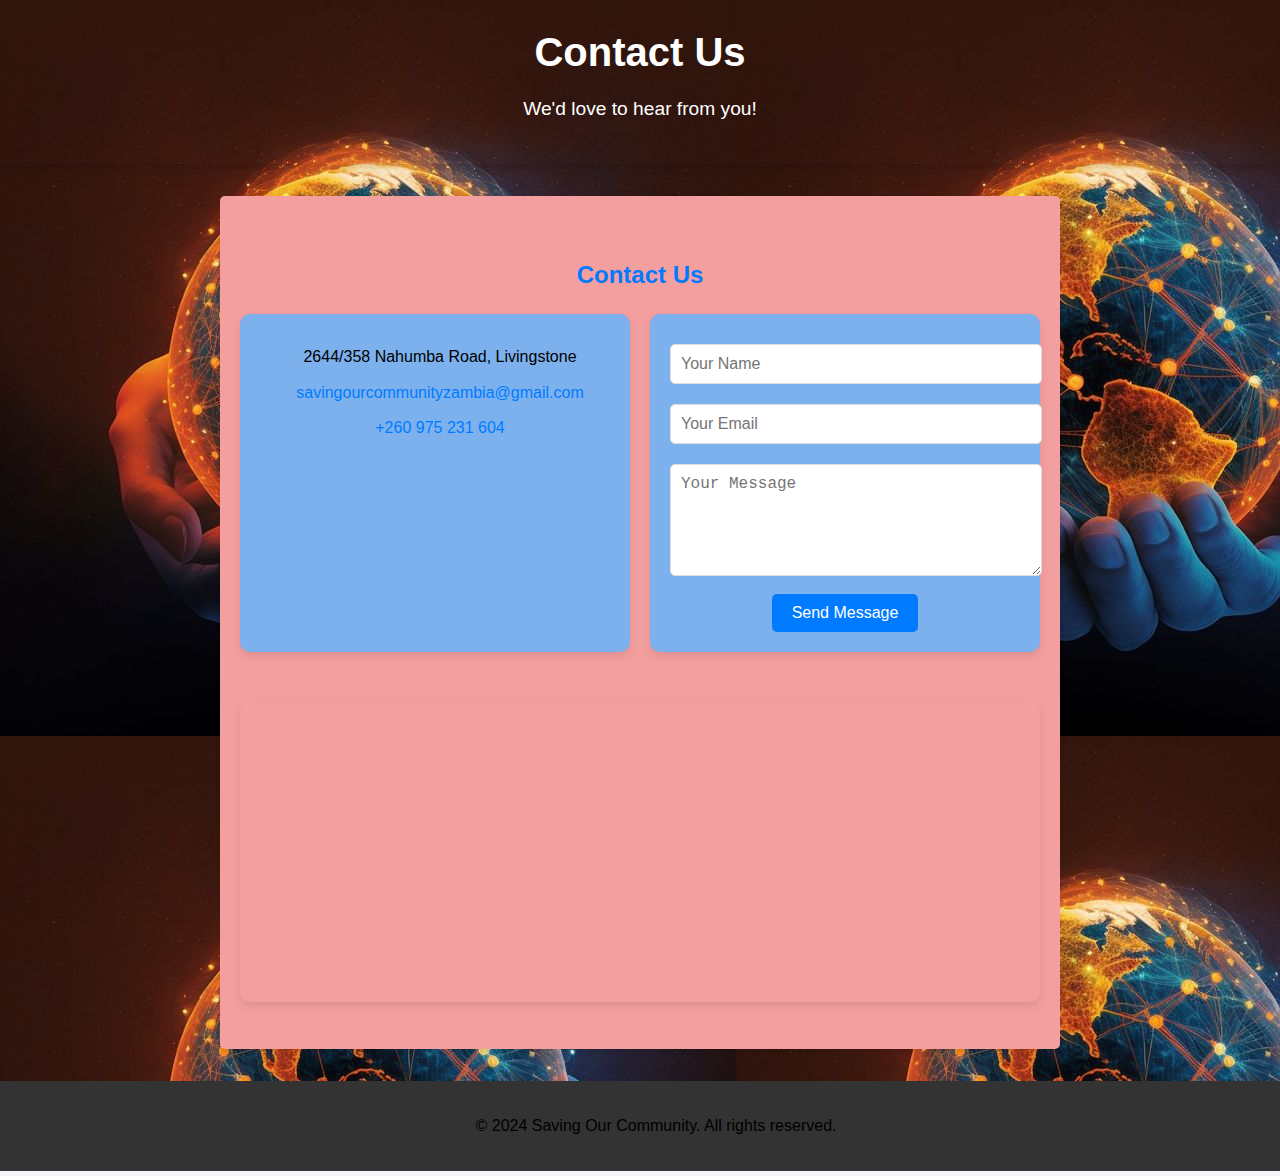
<file: SOC-PROJECT/contact.html>
<!DOCTYPE html>
<html lang="en">
<head>
    <meta charset="UTF-8">
    <meta name="viewport" content="width=device-width, initial-scale=1.0">
    <title>Contact Us - Saving Our Community</title>
    <link rel="stylesheet" href="styles.css">
    <style>
        /* Specific styles for the Contact Us page */
        #contact {
            padding: 40px 20px;
            background-color: #f49f9f;
            text-align: center;
        }

        #contact h2 {
            color: #007BFF;
            margin-bottom: 20px;
        }

        .contact-container {
            display: flex;
            flex-wrap: wrap;
            justify-content: center;
            gap: 20px;
            margin-bottom: 30px;
        }

        .contact-info, .contact-form {
            flex: 1 1 300px;
            max-width: 400px;
            padding: 20px;
            background-color: rgb(124, 177, 237);
            border-radius: 10px;
            box-shadow: 0 4px 8px rgba(0, 0, 0, 0.1);
        }

        .contact-info p {
            margin: 10px 0;
            font-size: 16px;
        }

        .contact-info i {
            color: #007BFF;
            margin-right: 10px;
        }

        .contact-info a {
            color: #007BFF;
            text-decoration: none;
        }

        .contact-info a:hover {
            text-decoration: underline;
        }

        .contact-form input, .contact-form textarea {
            width: 100%;
            margin: 10px 0;
            padding: 10px;
            border: 1px solid #ddd;
            border-radius: 5px;
            font-size: 16px;
        }

        .contact-form button {
            padding: 10px 20px;
            background-color: #007BFF;
            color: white;
            border: none;
            border-radius: 5px;
            font-size: 16px;
            cursor: pointer;
            transition: background-color 0.3s ease;
        }

        .contact-form button:hover {
            background-color: #0056b3;
        }

        .map iframe {
            border-radius: 10px;
            box-shadow: 0 4px 8px rgba(0, 0, 0, 0.1);
            margin-top: 20px;
        }
        /* Center the Contact Us Header */
header {
    text-align: center; 
    padding: 20px;
    background-color: clear; 
    color: white; /
    border-radius: 10px; 
    margin-bottom: 20px; 
    box-shadow: 0 4px 8px rgba(0, 0, 0, 0.1); 
}

header h1 {
    font-size: 2.5rem; /* Adjust font size for the main title */
    margin: 0; /* Remove default margin */
}

header p {
    font-size: 1.2rem; /* Adjust font size for the tagline */
    margin-top: 10px; /* Add spacing below the title */
}

    </style>
</head>
<body>
    <header >
       
        </style>
        <h1>Contact Us</h1>
        <p>We'd love to hear from you!</p>
    </header>

    <section id="contact">
        <h2>Contact Us</h2>
        <div class="contact-container">
            <!-- Contact Information -->
            <div class="contact-info">
                <p><i class="fas fa-map-marker-alt"></i> 2644/358 Nahumba Road, Livingstone</p>
                <p><i class="fas fa-envelope"></i> <a href="mailto:savingourcommunityzambia@gmail.com">savingourcommunityzambia@gmail.com</a></p>
                <p><i class="fas fa-phone"></i> <a href="tel:+260975231604">+260 975 231 604</a></p>
            </div>

            <!-- Contact Form -->
            <div class="contact-form">
                <form action="#" method="POST">
                    <input type="text" name="name" placeholder="Your Name" required>
                    <input type="email" name="email" placeholder="Your Email" required>
                    <textarea name="message" placeholder="Your Message" rows="5" required></textarea>
                    <button type="submit">Send Message</button>
                </form>
            </div>
        </div>

        <!-- Google Map Embed -->
        <div class="map">
            <iframe 
                src="https://www.google.com/maps/embed?pb=!1m18!1m12!1m3!1d3116.4896566056743!2d25.860645215357648!3d-17.84116793209688!2m3!1f0!2f0!3f0!3m2!1i1024!2i768!4f13.1!3m3!1m2!1s0x19384f130f7e9055%3A0xc153b5801ed0120!2sLivingstone!5e0!3m2!1sen!2szm!4v1696934778258!5m2!1sen!2szm" 
                width="100%" height="300" style="border:0;" allowfullscreen="" loading="lazy"></iframe>
        </div>
    </section>

    <footer>
        <p>&copy; 2024 Saving Our Community. All rights reserved.</p>
    </footer>
</body>
</html>
</file>
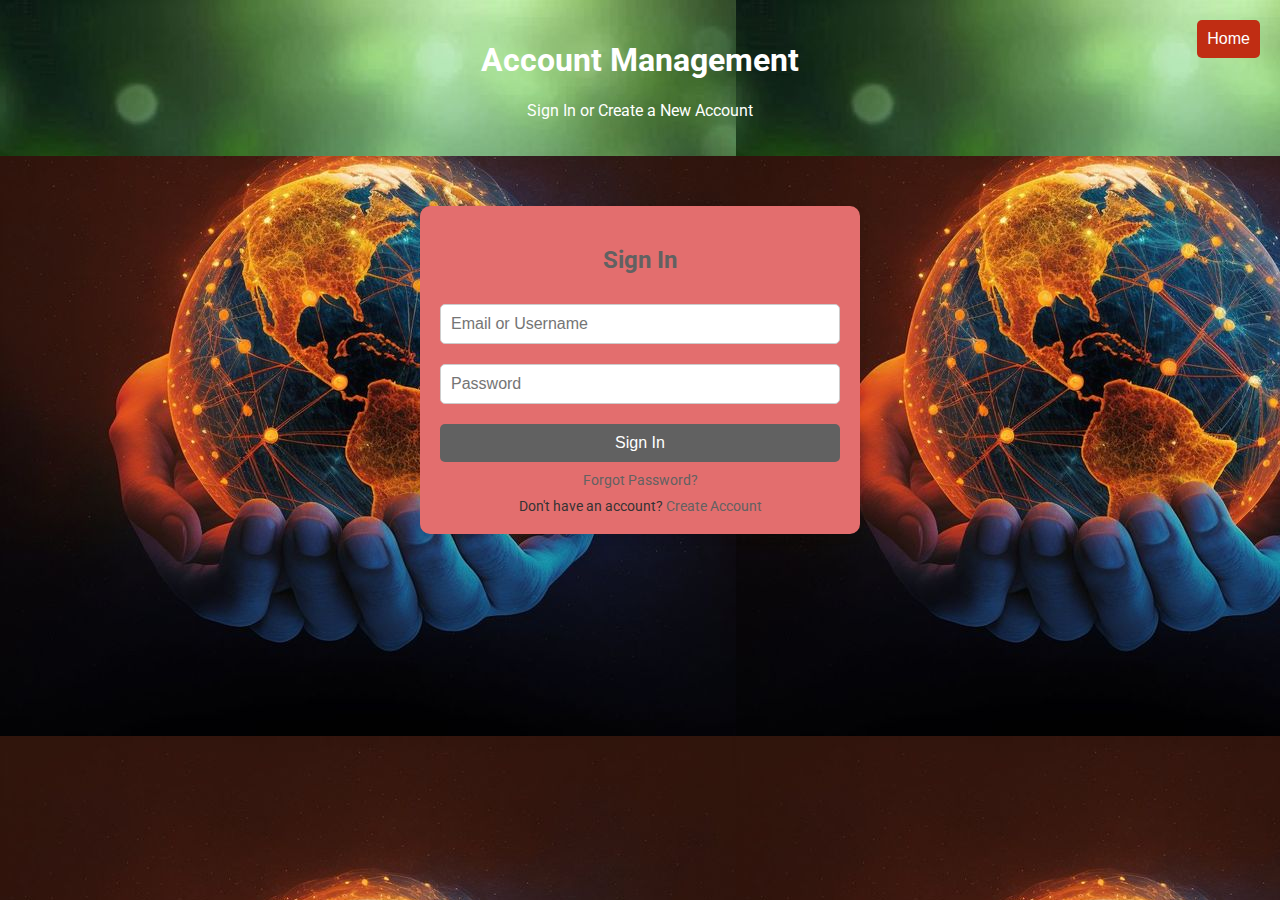
<file: SOC-PROJECT/Index3.html>
<!DOCTYPE html>
<html lang="en">
<head>
    <meta charset="UTF-8">
    <meta name="viewport" content="width=device-width, initial-scale=1.0">
    <title>Account Management</title>
    <link href="https://fonts.googleapis.com/css2?family=Roboto:wght@400;700&display=swap" rel="stylesheet">
    <style>
        body {
            font-family: 'Roboto', sans-serif;
            margin: 0;
            padding: 0;
            background-color: #e6e6e6;
            background-image: url(SOC4.jpg.jpg);
            color: #333;
        }
        header {
            background-color: #616161;
            color: #fff;
            padding: 20px;
            background-image: url(Natural.jpg);
            background-repeat: repeat;
            text-align: center;
        }
        .form-container {
            max-width: 400px;
            margin: 50px auto;
            padding: 20px;
            background: #e36e6e;
            border-radius: 10px;
            box-shadow: 0px 4px 8px rgba(0, 0, 0, 0.1);
        }
        h2 {
            text-align: center;
            color: #616161;
        }
        form {
            display: flex;
            flex-direction: column;
        }
        form input {
            margin: 10px 0;
            padding: 10px;
            font-size: 16px;
            border: 1px solid #ccc;
            border-radius: 5px;
        }
        form button {
            margin-top: 10px;
            background-color: #616161;
            color: #fff;
            padding: 10px;
            border: none;
            border-radius: 5px;
            font-size: 16px;
            cursor: pointer;
        }
        form button:hover {
            background-color: #484848;
        }
        .toggle-link, .forgot-password {
            text-align: center;
            margin-top: 10px;
            font-size: 14px;
        }
        .toggle-link a, .forgot-password a {
            color: #616161;
            text-decoration: none;
        }
        .toggle-link a:hover, .forgot-password a:hover {
            text-decoration: underline;
        }
        .success-message {
            text-align: center;
            color: green;
            font-weight: bold;
            margin-top: 20px;
        }
        .home-button {
    position: absolute;
    top: 20px;
    right: 20px;
    background-color: #c02d13;
    color: #fff;
    padding: 10px;
    border: none;
    border-radius: 5px;
    font-size: 16px;
    cursor: pointer;
}

.home-button:hover {
    background-color: #e12b2b;
}

    </style>
</head>
<body>

    <header>
        <h1>Account Management</h1>
        <p>Sign In or Create a New Account</p>
        <!-- Home Button -->
        <button id="home-button" class="home-button">Home</button>
    </header>
    

<div class="form-container">
    <!-- Sign In Form -->
    <div id="sign-in-form" class="form-section active">
        <h2>Sign In</h2>
        <form id="login">
            <input type="text" placeholder="Email or Username" required>
            <input type="password" placeholder="Password" required>
            <button type="submit">Sign In</button>
        </form>
        <div class="forgot-password">
            <a href="#" id="forgot-password">Forgot Password?</a>
        </div>
        <div class="toggle-link">
            Don't have an account? <a href="#" id="show-create-account">Create Account</a>
        </div>
    </div>

    <!-- Create Account Form -->
    <div id="create-account-form" class="form-section" style="display: none;">
        <h2>Create Account</h2>
        <form id="create-account">
            <input type="text" id="username" placeholder="Username" required>
            <input type="email" id="email" placeholder="Email" required>
            <input type="password" id="password" placeholder="Password" required>
            <button type="button" id="create-account-btn">Create Account</button>
        </form>
        <div id="success-message" class="success-message" style="display: none;">
            Account created successfully!
        </div>
        <div class="toggle-link">
            Already have an account? <a href="#" id="show-sign-in">Sign In</a>
        </div>
    </div>
</div>

<script>
    const signInForm = document.getElementById('sign-in-form');
    const createAccountForm = document.getElementById('create-account-form');
    const showCreateAccountLink = document.getElementById('show-create-account');
    const showSignInLink = document.getElementById('show-sign-in');
    const createAccountBtn = document.getElementById('create-account-btn');
    const successMessage = document.getElementById('success-message');

    // Toggle between Sign In and Create Account forms
    showCreateAccountLink.addEventListener('click', function(event) {
        event.preventDefault();
        signInForm.style.display = 'none';
        createAccountForm.style.display = 'block';
        successMessage.style.display = 'none';
    });

    showSignInLink.addEventListener('click', function(event) {
        event.preventDefault();
        createAccountForm.style.display = 'none';
        signInForm.style.display = 'block';
        successMessage.style.display = 'none';
    });

    // Create Account Button Click Handler
    createAccountBtn.addEventListener('click', function() {
        const username = document.getElementById('username').value.trim();
        const email = document.getElementById('email').value.trim();
        const password = document.getElementById('password').value;

        if (!username || !email || !password) {
            alert("All fields are required.");
            return;
        }

        // Validate password strength
        const passwordRegex = /^(?=.*[a-z])(?=.*[A-Z])(?=.*\d)(?=.*[\W_]).{8,}$/;
        if (!passwordRegex.test(password)) {
            alert("Password must be at least 8 characters long and include an uppercase letter, lowercase letter, number, and special character.");
            return;
        }

        // Simulate account creation success
        successMessage.style.display = 'block';
        document.getElementById('create-account').reset();
    });
    document.getElementById('home-button').addEventListener('click', function() {
    window.location.href = 'index.html'; // Or any other home URL
});

</script>


</body>
</html>
</file>
<file: SOC-PROJECT/styles.css>
body {
    font-family: Arial, sans-serif;
    margin: 0;
    padding: 0;
    line-height: 1.6;
    background-color: #f4f4f9;
    
}

header .hero {
    background:clear;
    color: rgb(18, 80, 195);
    padding: 50px;
    text-align: center;
    background-image: url(Logo.jpg);
    background-position: center;
    background-image:50%;
    background-repeat: no-repeat;
    background-size: 45%;
   
}
body{
    background-image: url(SOC4.jpg.jpg);
    background-repeat:repeat;
   
}

nav ul {
    display: flex;
    justify-content: center;
    list-style: none;
    background: #333;
    padding: 0.5rem;
    margin: 0;
}

nav ul li {
    margin: 0 1rem;
}

nav ul li a {
    color: #fff;
    text-decoration: none;
}

section {
    padding: 2rem;
    margin: 2rem auto;
    max-width: 800px;
    background: hwb(12 51% 8%);
    border-radius: 5px;
    box-shadow: 0 2px 5px rgba(0, 0, 0, 0.1);
    
}

footer {
    text-align: center;
    padding: 1rem;
    background: #333;
   accent-color: #fff;
    position: absolute;
    bottom: 1;
    width: 100%;
}

/* Dropdown List */
.dropdown-list {
    list-style: none;
    padding: 0;
    margin: 0;
}

.dropdown-list > li {
    position: relative; /* Required for positioning the dropdown */
    margin: 10px 0;
    padding: 10px;
    background-color: rgba(245, 150, 150, 0.788);
    cursor: pointer;
    border: 1px solid #372f2f;
    border-radius: 5px;
    transition: background-color 0.3s ease;
}

.dropdown-list > li:hover {
    background-color: #f0f0f0;
}

/* Hide dropdown content initially */
.dropdown-content {
    list-style: none;
    padding: 10px;
    margin: 0;
    display: none; /* Hidden by default */
    position: absolute; /* Positioned relative to the parent <li> */
    top: 100%; /* Places dropdown below the parent <li> */
    left: 0;
    background-color: #5c6041;
    border: 1px solid #0e0909;
    box-shadow: 0 4px 8px rgba(0, 0, 0, 0.1);
    border-radius: 5px;
    z-index: 1000;
    width: max-content;
}

/* Show dropdown on hover */
.dropdown-list > li:hover .dropdown-content {
    display: block; /* Show content when parent <li> is hovered */
}

/* Style dropdown items */
.dropdown-content li {
    padding: 8px 12px;
    cursor: pointer;
}

.dropdown-content li:hover {
    background-color: #e07373;
}
/* About Us Section */
#about {
    margin: 20px auto;
    padding: 20px;
    max-width: 800px;
    text-align: center;
    background-color: #ec9494;
    border-radius: 10px;
    box-shadow: 0 4px 8px rgba(0, 0, 0, 0.1);
}

#about h2 {
    color: #0d1012;
}

#about button {
    margin-top: 10px;
    padding: 10px 20px;
    background-color: #131415;
    color: white;
    border: none;
    border-radius: 5px;
    font-size: 16px;
    cursor: pointer;
    transition: background-color 0.3s ease, transform 0.3s ease;
}

#about button:hover {
    background-color: #0056b3;
    transform: scale(1.05);
}

#about-dropdown-content {
    margin-top: 15px;
    padding: 10px;
    background-color: #a8b28a;
    border: 1px solid #8dfd55;
    border-radius: 5px;
    box-shadow: 0 4px 8px rgba(0, 0, 0, 0.1);
    text-align: left;
}

/* Contact Us Section */
#contact {
    padding: 40px 20px;
    background-color: #f6a9a9;
    text-align: center;
}

#contact h2 {
    color: #007BFF;
    margin-bottom: 20px;
}

.contact-container {
    display: flex;
    flex-wrap: wrap;
    justify-content: center;
    gap: 20px;
    margin-bottom: 30px;
}

.contact-info, .contact-form {
    flex: 1 1 300px;
    max-width: 400px;
    padding: 20px;
    background-color: rgb(130, 162, 222);
    border-radius: 10px;
    box-shadow: 0 4px 8px rgba(0, 0, 0, 0.1);
}

.contact-info p {
    margin: 10px 0;
    font-size: 16px;
}

.contact-info i {
    color: #007BFF;
    margin-right: 10px;
}

.contact-info a {
    color: #007BFF;
    text-decoration: none;
}

.contact-info a:hover {
    text-decoration: underline;
}

.contact-form input, .contact-form textarea {
    width: 100%;
    margin: 10px 0;
    padding: 10px;
    border: 1px solid #f9d531;
    border-radius: 5px;
    font-size: 16px;
}

.contact-form button {
    padding: 10px 20px;
    background-color: #007BFF;
    color: rgb(233, 174, 80);
    border-image-source: none;
    border-radius: 5px;
    font-size: 16px;
    cursor: pointer;
    transition: background-color 0.3s ease;
}

.contact-form button:hover {
    background-color: #0056b3;
}

.map iframe {
    border-radius: 10px;
    box-shadow: 0 4px 8px rgba(0, 0, 0, 0.1);
    margin-top: 20px;
}
</file>
